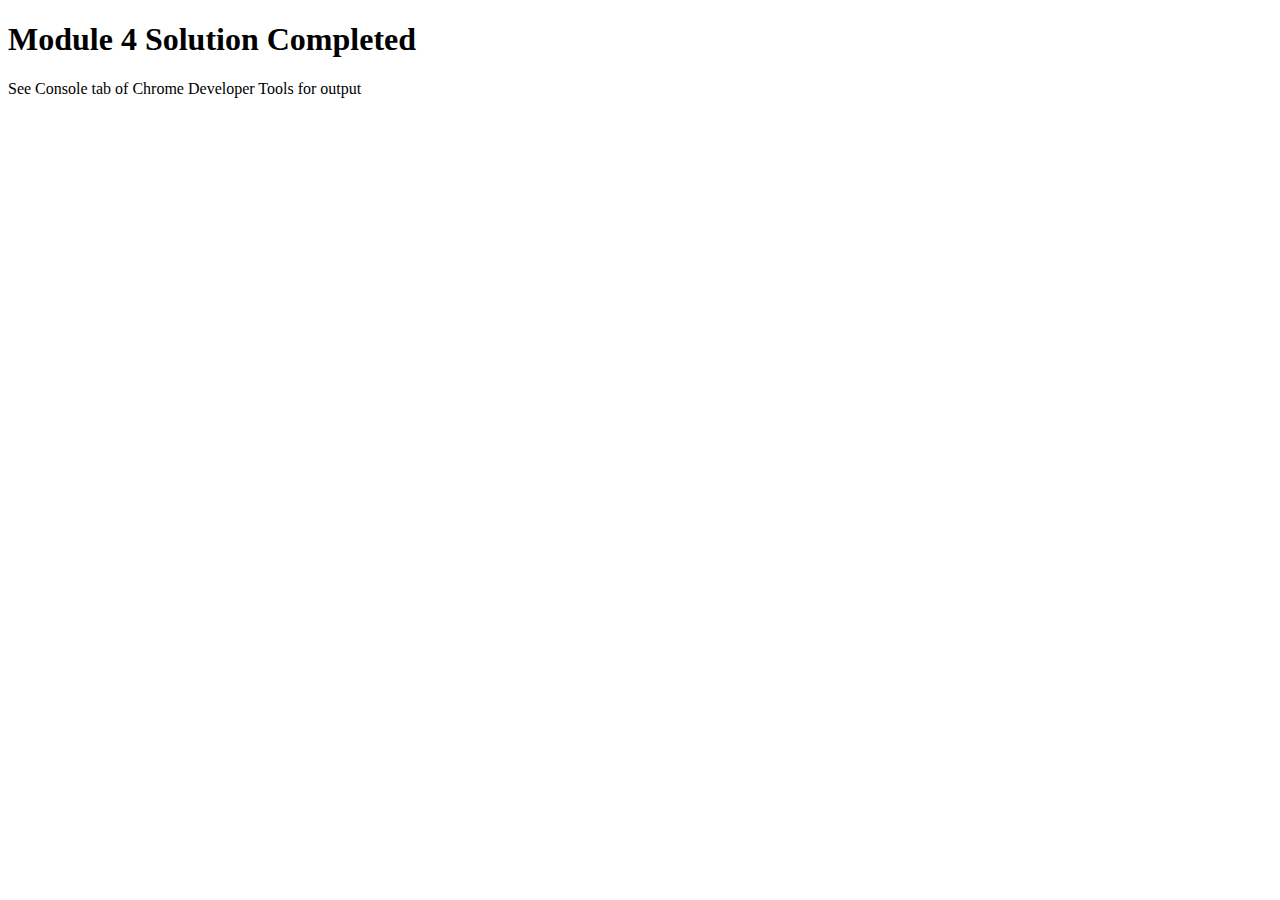
<file: module4-solution/index.html>
<!DOCTYPE html>
<html>
<head>
  <meta charset="utf-8">
  <title>Module 4 Solution </title>
  <script src="SpeakHello.js"></script>
  <script src="SpeakGoodBye.js"></script>
  <script src="script.js"></script>
</head>
<body>
  <h1>Module 4 Solution Completed</h1>
  <p>See Console tab of Chrome Developer Tools for output</p>
</body>
</html>
</file>
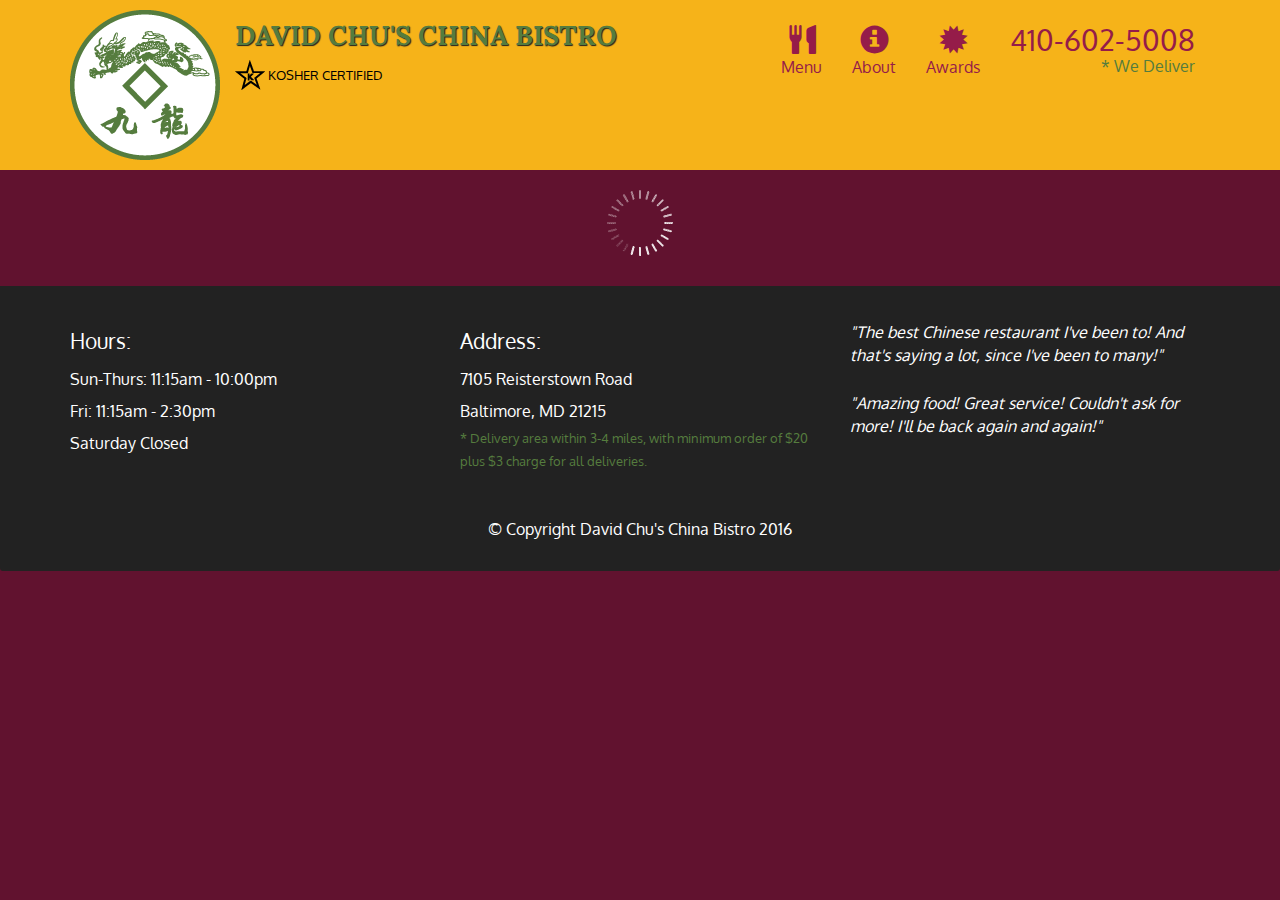
<file: module5-solution/index.html>
<!doctype html>
<html lang="en">
  <head>
    <meta charset="utf-8">
    <meta http-equiv="X-UA-Compatible" content="IE=edge">
    <meta name="viewport" content="width=device-width, initial-scale=1">
    <title>David Chu's China Bistro</title>
    <link rel="stylesheet" href="css/bootstrap.min.css">
    <link rel="stylesheet" href="css/styles.css">
    <link href='https://fonts.googleapis.com/css?family=Oxygen:400,300,700' rel='stylesheet' type='text/css'>
    <link href='https://fonts.googleapis.com/css?family=Lora' rel='stylesheet' type='text/css'>
  </head>
<body>
  <header>
    <nav id="header-nav" class="navbar navbar-default">
      <div class="container">
        <div class="navbar-header">
          <a href="index.html" class="pull-left visible-md visible-lg">
            <div id="logo-img" alt="Logo image"></div>
          </a>

          <div class="navbar-brand">
            <a href="index.html"><h1>David Chu's China Bistro</h1></a>
            <p>
              <img src="images/star-k-logo.png" alt="Kosher certification">
              <span>Kosher Certified</span>
            </p>
          </div>

          <button id="navbarToggle" type="button" class="navbar-toggle collapsed" data-toggle="collapse" data-target="#collapsable-nav" aria-expanded="false">
            <span class="sr-only">Toggle navigation</span>
            <span class="icon-bar"></span>
            <span class="icon-bar"></span>
            <span class="icon-bar"></span>
          </button>
        </div>
        
        <div id="collapsable-nav" class="collapse navbar-collapse">
           <ul id="nav-list" class="nav navbar-nav navbar-right">
            <li id="navHomeButton" class="visible-xs active">
              <a href="index.html">
                <span class="glyphicon glyphicon-home"></span> Home</a>
            </li>
            <li id="navMenuButton">
              <a href="#" onclick="$dc.loadMenuCategories();">
                <span class="glyphicon glyphicon-cutlery"></span><br class="hidden-xs"> Menu</a>
            </li>
            <li>
              <a href="#">
                <span class="glyphicon glyphicon-info-sign"></span><br class="hidden-xs"> About</a>
            </li>
            <li>
              <a href="#">
                <span class="glyphicon glyphicon-certificate"></span><br class="hidden-xs"> Awards</a>
            </li>
            <li id="phone" class="hidden-xs">
              <a href="tel:410-602-5008">
                <span>410-602-5008</span></a><div>* We Deliver</div>
            </li>
          </ul><!-- #nav-list -->
        </div><!-- .collapse .navbar-collapse -->
      </div><!-- .container -->
    </nav><!-- #header-nav -->
  </header>

  <div id="call-btn" class="visible-xs">
    <a class="btn" href="tel:410-602-5008">
    <span class="glyphicon glyphicon-earphone"></span>
    410-602-5008
    </a>
  </div>
  <div id="xs-deliver" class="text-center visible-xs">* We Deliver</div>

  <div id="main-content" class="container"></div>

  <footer class="panel-footer">
    <div class="container">
      <div class="row">
        <section id="hours" class="col-sm-4">
          <span>Hours:</span><br>
          Sun-Thurs: 11:15am - 10:00pm<br>
          Fri: 11:15am - 2:30pm<br>
          Saturday Closed
          <hr class="visible-xs">
        </section>
        <section id="address" class="col-sm-4">
          <span>Address:</span><br>
          7105 Reisterstown Road<br>
          Baltimore, MD 21215
          <p>* Delivery area within 3-4 miles, with minimum order of $20 plus $3 charge for all deliveries.</p>
          <hr class="visible-xs">
        </section>
        <section id="testimonials" class="col-sm-4">
          <p>"The best Chinese restaurant I've been to! And that's saying a lot, since I've been to many!"</p>
          <p>"Amazing food! Great service! Couldn't ask for more! I'll be back again and again!"</p>
        </section>
      </div>
      <div class="text-center">&copy; Copyright David Chu's China Bistro 2016</div>
    </div>
  </footer>

  <!-- jQuery (Bootstrap JS plugins depend on it) -->
  <script src="js/jquery-2.1.4.min.js"></script>
  <script src="js/bootstrap.min.js"></script>
  <script src="js/ajax-utils.js"></script>
  <script src="js/script.js"></script>
</body>
</html>
</file>
<file: module5-solution/css/styles.css>
body {
  font-size: 16px;
  color: #fff;
  background-color: #61122f;
  font-family: 'Oxygen', sans-serif;
}

/** HEADER **/
#header-nav {
  background-color: #f6b319;
  border-radius: 0;
  border: 0;
}

#logo-img {
  background: url('../images/restaurant-logo_large.png') no-repeat;
  width: 150px;
  height: 150px;
  margin: 10px 15px 10px 0;
}

.navbar-brand {
  padding-top: 25px;
}
.navbar-brand h1 { /* Restaurant name */
  font-family: 'Lora', serif;
  color: #557c3e;
  font-size: 1.5em;
  text-transform: uppercase;
  font-weight: bold;
  text-shadow: 1px 1px 1px #222;
  margin-top: 0;
  margin-bottom: 0;
  line-height: .75;
}
.navbar-brand a:hover, .navbar-brand a:focus {
  text-decoration: none;
}
.navbar-brand p { /* Kosher cert */
  color: #000;
  text-transform: uppercase;
  font-size: .7em;
  margin-top: 15px;
}
.navbar-brand p span { /* Star-K */
  vertical-align: middle;
}

#nav-list {
  margin-top: 10px;
}
#nav-list a {
  color: #951C49;
  text-align: center;
}
#nav-list a:hover {
  background: #E7E7E7;
}
#nav-list a span {
  font-size: 1.8em;
}

#phone {
  margin-top: 5px;
}
#phone a { /* Phone number */
  text-align: right;
  padding-bottom: 0;
}
#phone div { /* We Deliver */
  color: #557c3e;
  text-align: right;
  padding-right: 15px;
}

.navbar-header button.navbar-toggle, .navbar-header .icon-bar {
  border: 1px solid #61122f;
}
.navbar-header button.navbar-toggle {
  clear: both;
  margin-top: -30px;
}
/* END HEADER */

/* FOOTER */
.panel-footer {
  margin-top: 30px;
  padding-top: 35px;
  padding-bottom: 30px;
  background-color: #222;
  border-top: 0;
}
.panel-footer div.row {
  margin-bottom: 35px;
}
#hours, #address {
  line-height: 2;
}
#hours > span, #address > span {
  font-size: 1.3em;
}
#address p {
  color: #557c3e;
  font-size: .8em;
  line-height: 1.8;
}
#testimonials {
  font-style: italic;
}
#testimonials p:nth-child(2) {
  margin-top: 25px;
}
/* END FOOTER */



/* HOME PAGE */
.container .jumbotron {
  box-shadow: 0 0 50px #3F0C1F;
  border: 2px solid #3F0C1F;
}

#menu-tile, #specials-tile, #map-tile {
  height: 250px;
  width: 100%;
  margin-bottom: 15px;
  position: relative;
  border: 2px solid #3F0C1F;
  overflow: hidden;
}
#menu-tile:hover, #specials-tile:hover, #map-tile:hover {
  box-shadow: 0 1px 5px 1px #cccccc;
}
#menu-tile {
  background: url('../images/menu-tile.jpg') no-repeat;
  background-position: center;
}
#specials-tile {
  background: url('../images/specials-tile.jpg') no-repeat;
  background-position: center;
}
#menu-tile span, #specials-tile span, #map-tile span {
  position: absolute;
  bottom: 0;
  right: 0;
  width: 100%;
  text-align: center;
  font-size: 1.6em;
  text-transform: uppercase;
  background-color: #000;
  color: #fff;
  opacity: .8;
}
/* END HOME PAGE */

/* MENU CATEGORIES PAGE */
.category-tile { 
  position: relative;
  border: 2px solid #3F0C1F;
  overflow: hidden;
  width: 200px;
  height: 200px;
  margin: 0 auto 15px;
}
.category-tile span {
  position: absolute;
  bottom: 0;
  right: 0;
  width: 100%;
  text-align: center;
  font-size: 1.2em;
  text-transform: uppercase;
  background-color: #000;
  color: #fff;
  opacity: .8;
}
.category-tile:hover {
  box-shadow: 0 1px 5px 1px #cccccc;
}

#menu-categories-title + div {
  margin-bottom: 50px;
}
/* END MENU CATEGORIES PAGE */

/* SINGLE CATEGORY PAGE */
.menu-item-tile {
  margin-bottom: 25px;
}
.menu-item-tile hr {
  width: 80%;
}
.menu-item-tile .menu-item-price {
  font-size: 1.1em;
  text-align: right;
  margin-top: -15px;
  margin-right: -15px;
}
.menu-item-tile .menu-item-price span {
  font-size: .6em;
}
.menu-item-photo {
  position: relative;
  border: 2px solid #3F0C1F; 
  overflow: hidden;
  padding: 0;
  margin-right: -15px;
  margin-left: auto;
  margin-bottom: 20px;
  max-width: 250px;
}
.menu-item-photo div {
  position: absolute;
  bottom: 0;
  right: 0;
  width: 80px;
  background-color: #557c3e;
  text-align: center;
}
.menu-item-description {
  padding-right: 30px;
}
h3.menu-item-title {
  margin: 0 0 10px;
}
.menu-item-details {
  font-size: .9em;
  font-style: italic;
}
/* END SINGLE CATEGORY PAGE */


/********** Large devices only **********/
@media (min-width: 1200px) {
  .container .jumbotron {
    background: url('../images/jumbotron_1200.jpg') no-repeat;
    height: 675px;
  }
}

/********** Medium devices only **********/
@media (min-width: 992px) and (max-width: 1199px) {
  /* Header */
  #logo-img {
    background: url('../images/restaurant-logo_medium.png') no-repeat;
    width: 100px;
    height: 100px;
    margin: 5px 5px 5px 0;
  }
  /* End Header */

  /* Home Page */
  .container .jumbotron {
    background: url('../images/jumbotron_992.jpg') no-repeat;
    height: 558px;
  }
  /* End Home Page */
}

/********** Small devices only **********/
@media (min-width: 768px) and (max-width: 991px) {
  /* Home Page */
  .container .jumbotron {
    background: url('../images/jumbotron_768.jpg') no-repeat;
    height: 432px;
  }
  /* End Home Page */
}

/********** Extra small devices only **********/
@media (max-width: 767px) {
  /* Header */
  .navbar-brand {
    padding-top: 10px;
    height: 80px;
  }
  .navbar-brand h1 { /* Restaurant name */
    padding-top: 10px;
    font-size: 5vw; /* 1vw = 1% of viewport width */
  }
  .navbar-brand p { /* Kosher cert */
    font-size: .6em;
    margin-top: 12px;
  }
  .navbar-brand p img { /* Star-K */
    height: 20px;
  }

  #collapsable-nav a { /* Collapsed nav menu text */
    font-size: 1.2em;
  }
  #collapsable-nav a span { /* Collapsed nav menu glyph */
    font-size: 1em;
    margin-right: 5px;
  }

  #call-btn > a {
    font-size: 1.5em;
    display: block;
    margin: 0 20px;
    padding: 10px;
    border: 2px solid #fff;
    background-color: #f6b319;
    color: #951c49;
  }
  #xs-deliver {
    margin-top: 5px;
    font-size: .7em;
    letter-spacing: .1em;
    text-transform: uppercase;
  }
  /* End Header */

  /* Footer */
  .panel-footer section {
    margin-bottom: 30px;
    text-align: center;
  }
  .panel-footer section:nth-child(3) {
    margin-bottom: 0; /* margin already exists on the whole row */
  }
  .panel-footer section hr {
    width: 50%;
  }
  /* End Footer */

  /* Home Page */
  .container .jumbotron {
    margin-top: 30px;
    padding: 0;
  }
  #menu-tile, #specials-tile {
    width: 360px;
    margin: 0 auto 15px;
  }

  .menu-item-photo {
    margin-right: auto;
  }
  .menu-item-tile .menu-item-price {
    text-align: center;
  }
  .menu-item-description {
    text-align: center;;
  }
}


/********** Super extra small devices Only :-) (e.g., iPhone 4) **********/
@media (max-width: 479px) {
  /* Header */
  .navbar-brand h1 { /* Restaurant name */
    padding-top: 5px;
    font-size: 6vw;
  }
  /* End Header */
  
  /* Home page */
  #menu-tile, #specials-tile {
    width: 280px;
    margin: 0 auto 15px;
  }

  .col-xxs-12 {
    position: relative;
    min-height: 1px;
    padding-right: 15px;
    padding-left: 15px;
    float: left;
    width: 100%;
  }
}
</file>
